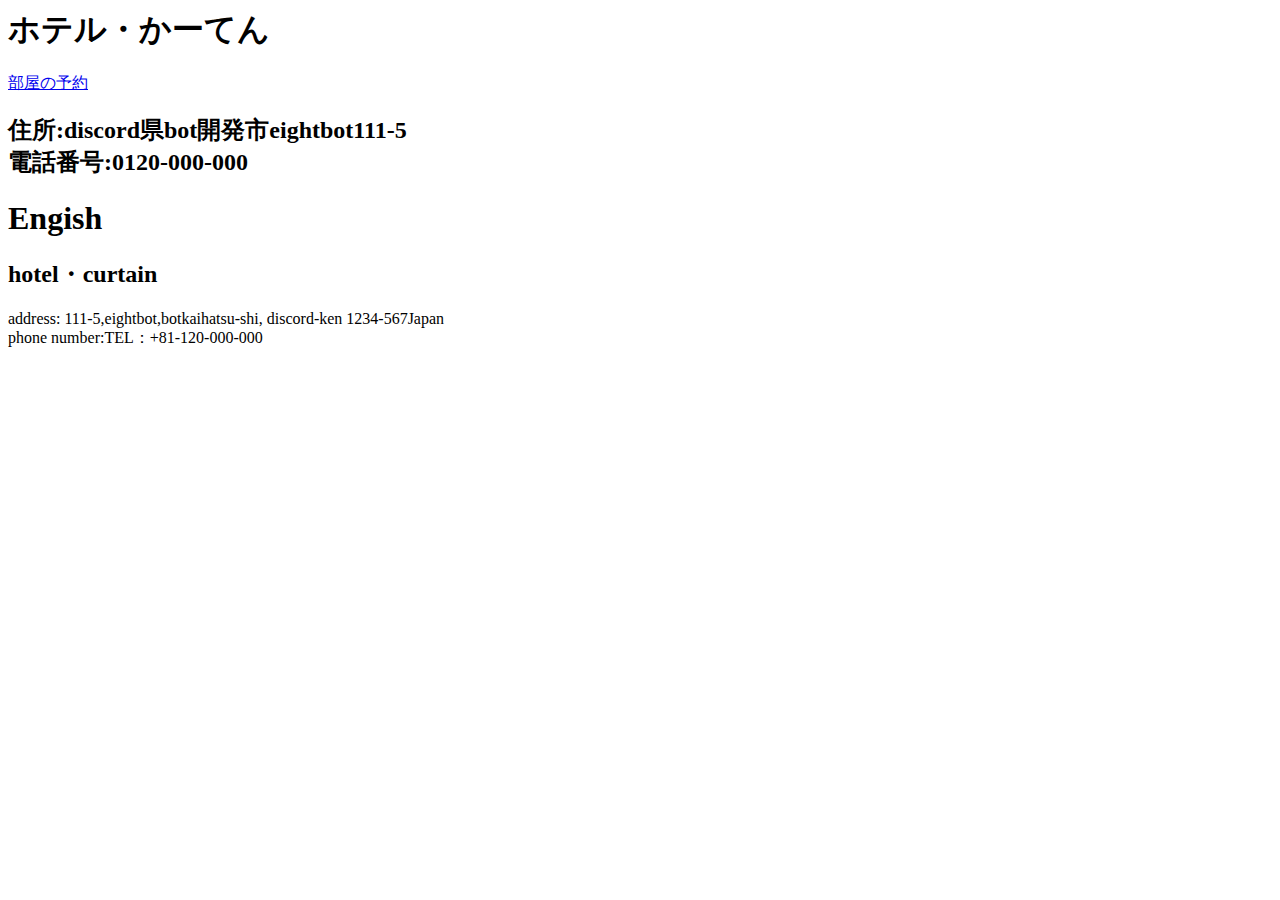
<file: profile/index.html>
<html>
<head>
 <title>ホテル・かーてん</title>
  <meta charset="UTF-8">
  <h1>ホテル・かーてん</h1>
  <a href="yoyaku.html">部屋の予約</a>
   <h2>
   住所:discord県bot開発市eightbot111-5<br>
   電話番号:0120-000-000<br>
   <h1>Engish</h1>
   <h2>hotel・curtain</h2>
   address: 111-5,eightbot,botkaihatsu-shi, discord-ken 1234-567Japan<br>
   phone number:TEL：+81-120-000-000
   </h2>
 </head>
</html>
</file>
